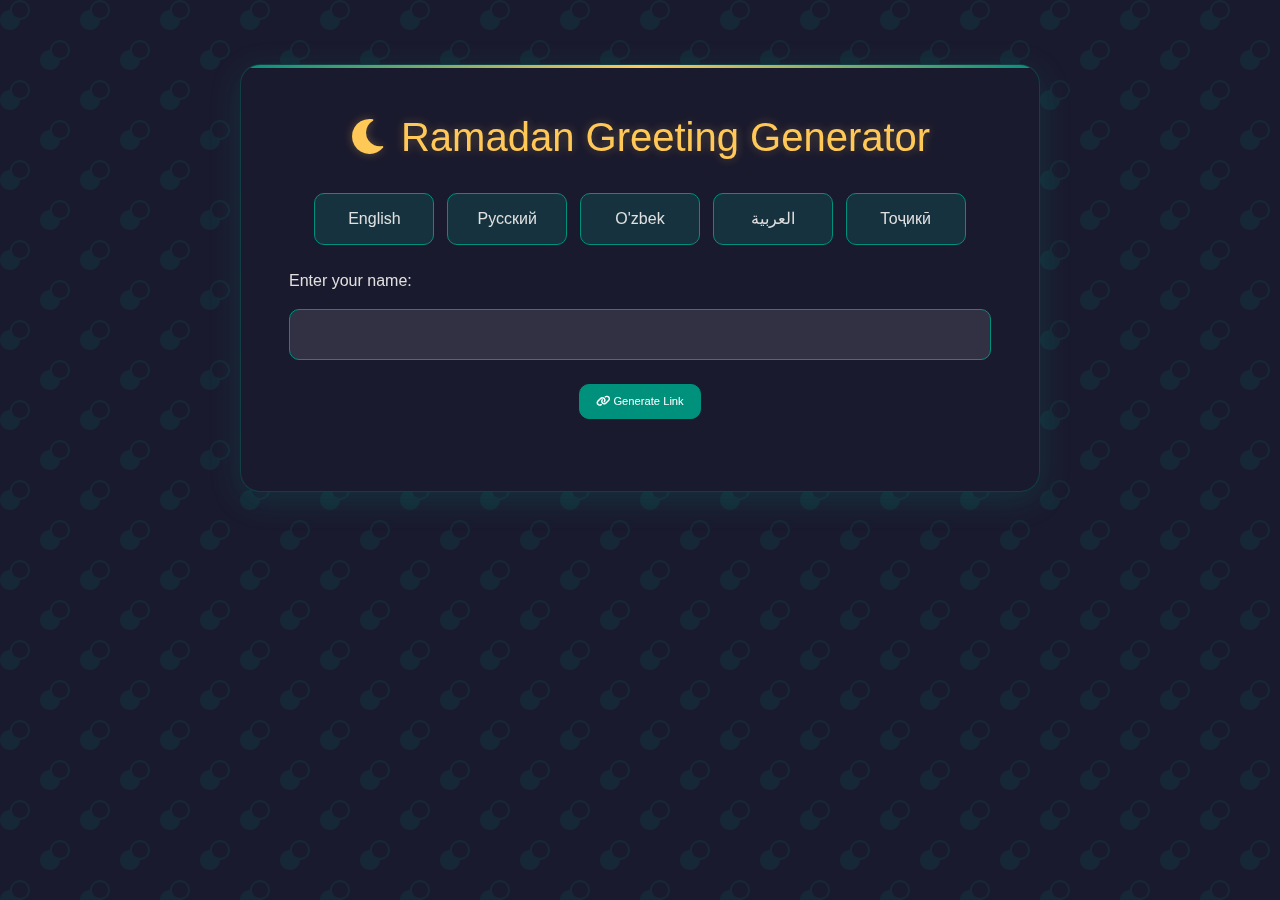
<file: index.html>
<!DOCTYPE html>
<html lang="en">
<head>
    <meta charset="UTF-8">
    <title>Ramadan Kareem</title>
    <script>
      window.location.href = "templates/index.html"
    </script>
</head>
<body>
</body>
</html>
</file>
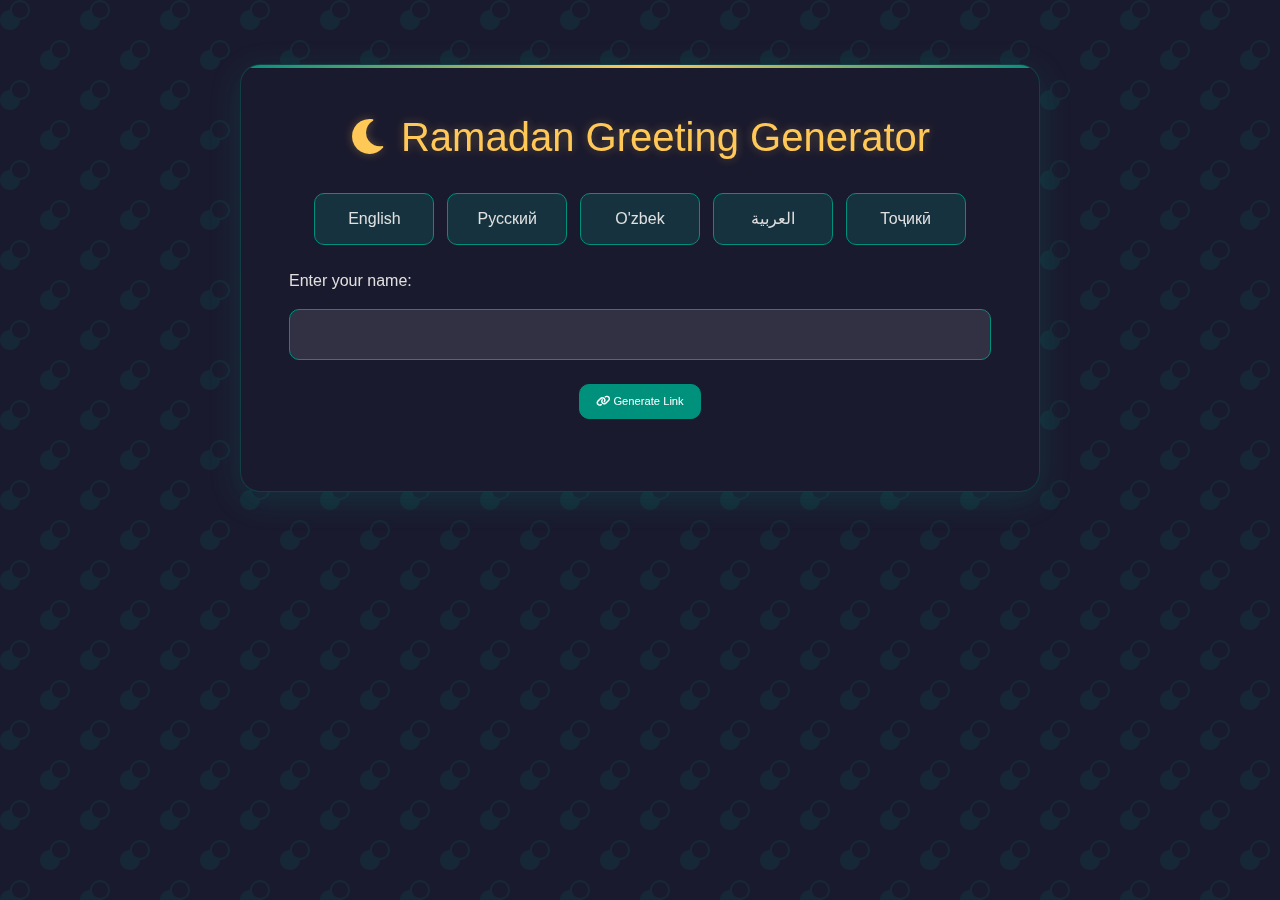
<file: templates/index.html>
<!DOCTYPE html>
<html lang="en">
<head>
    <meta charset="UTF-8">
    <meta name="viewport" content="width=device-width, initial-scale=1.0">
    <title>Ramadan Greeting Generator</title>
    <link href="https://cdn.jsdelivr.net/npm/bootstrap@5.3.0/dist/css/bootstrap.min.css" rel="stylesheet">
    <link href="https://cdnjs.cloudflare.com/ajax/libs/font-awesome/6.0.0/css/all.min.css" rel="stylesheet">
    <link href="../static/css/style.css" rel="stylesheet">
</head>
<body>
    <div class="islamic-pattern"></div>
    <div class="container">
        <div class="card main-card">
            <div class="card-body">
                <h1 class="text-center mb-4">
                    <i class="fas fa-moon"></i> 
                    <span class="lang-text" data-lang-key="title">Ramadan Greeting Generator</span>
                </h1>

                <div class="language-selector mb-4">
                    <button class="btn btn-outline-primary" data-lang="en">English</button>
                    <button class="btn btn-outline-primary" data-lang="ru">Русский</button>
                    <button class="btn btn-outline-primary" data-lang="uz">O'zbek</button>
                    <button class="btn btn-outline-primary" data-lang="ar">العربية</button>
                    <button class="btn btn-outline-primary" data-lang="tj">Тоҷикӣ</button>
                </div>

                <div class="form-group mb-4">
                    <label for="name" class="lang-text" data-lang-key="enter_name">Enter your name:</label>
                    <input type="text" class="form-control" id="name" required>
                </div>

                <div class="text-center mb-4">
                    <button class="btn btn-primary generate-btn">
                        <i class="fas fa-link"></i> 
                        <span class="lang-text" data-lang-key="generate">Generate Link</span>
                    </button>
                </div>

                <div class="result-section" style="display: none;">
                    <input type="text" class="form-control" id="generated-link" readonly>
                    <div class="input-group mb-3">
                        <button class="btn btn-primary copy-btn" id="copy-btn">
                            <i class="fas fa-copy"></i> 
                            <span class="lang-text" data-lang-key="copy">Copy</span>
                        </button>
                        <button class="btn btn-primary view-btn" id="view-btn">
                            <i class="fas fa-eye"></i> 
                            <span class="lang-text" data-lang-key="view">View</span>
                        </button>
                    </div>
                </div>
            </div>
        </div>
    </div>

    <script src="https://cdn.jsdelivr.net/npm/bootstrap@5.3.0/dist/js/bootstrap.bundle.min.js"></script>
    <script src="../static/js/main.js"></script>
</body>
</html>
</file>
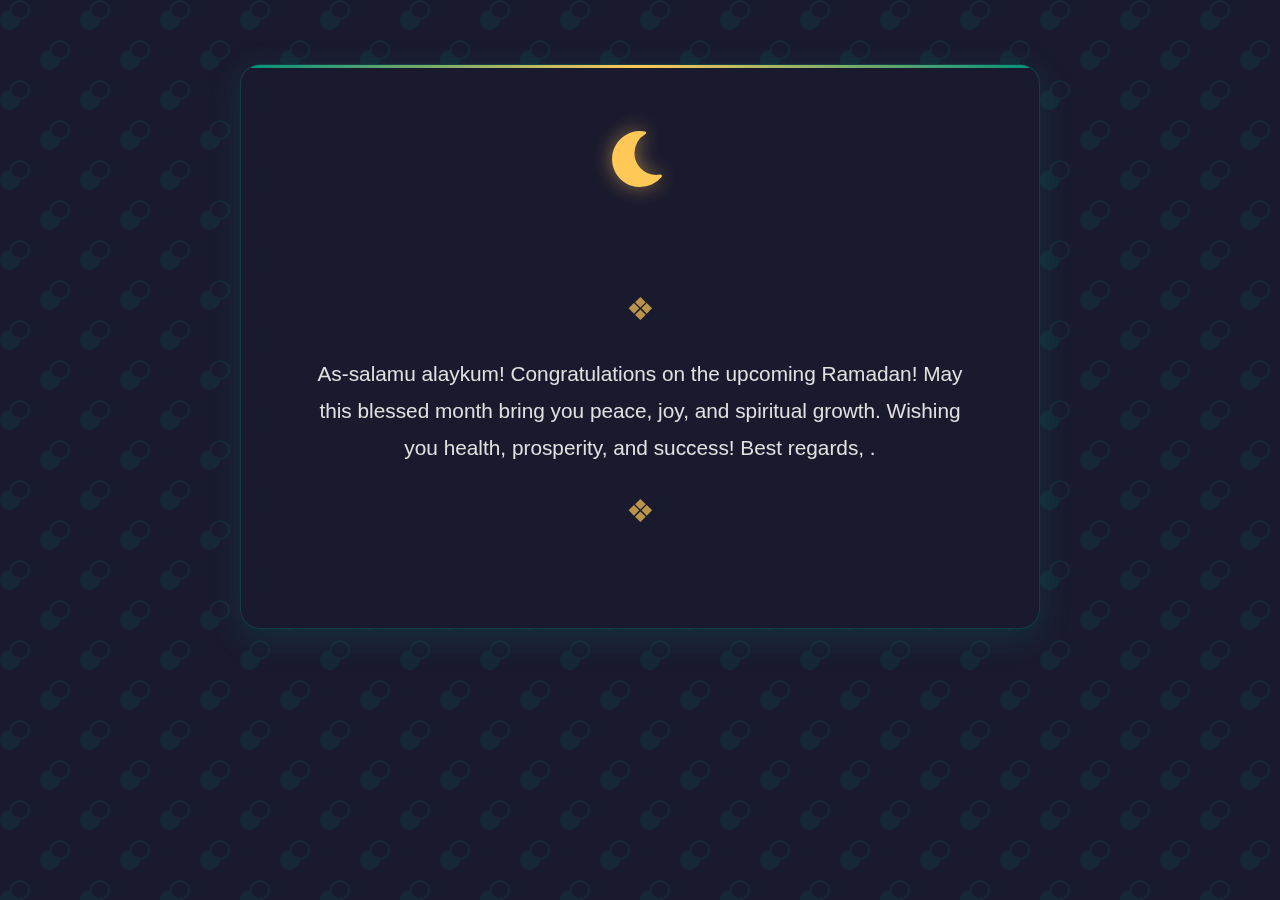
<file: templates/greeting.html>
<!DOCTYPE html>
<html lang="en">
<head>
    <meta charset="UTF-8">
    <meta name="viewport" content="width=device-width, initial-scale=1.0">
    <title>Ramadan Greeting</title>
    <link href="https://cdn.jsdelivr.net/npm/bootstrap@5.3.0/dist/css/bootstrap.min.css" rel="stylesheet">
    <link href="https://cdnjs.cloudflare.com/ajax/libs/font-awesome/6.0.0/css/all.min.css" rel="stylesheet">
    <link href="../static/css/style.css" rel="stylesheet">
</head>
<body>
    <div class="islamic-pattern"></div>
    <div class="container">
        <div class="card greeting-card">
            <div class="card-body">
                <div class="greeting-content">
                    <div class="moon-decoration">
                        <i class="fas fa-moon"></i>
                    </div>
                    <div class="greeting-text" id="greeting-text"></div>
                </div>
            </div>
        </div>
    </div>
    <script src="../static/js/greeting.js"></script>
</body>
</html>
</file>
<file: static/css/style.css>
:root {
    --primary-color: #00917C;
    --accent-color: #FFC857;
    --bg-color: #1A1A2E;
    --text-color: #E0E0E0;
    --card-bg: rgba(26, 26, 46, 0.95);
    --pattern-color: rgba(0, 145, 124, 0.15);
}

body {
    background-color: var(--bg-color);
    font-family: 'Arial', sans-serif;
    min-height: 100vh;
    position: relative;
    padding: 2rem 0;
    color: var(--text-color);
}

.islamic-pattern {
    position: fixed;
    top: 0;
    left: 0;
    right: 0;
    bottom: 0;
    background-image: url("data:image/svg+xml,%3Csvg width='80' height='80' viewBox='0 0 80 80' xmlns='http://www.w3.org/2000/svg'%3E%3Cg fill='none' fill-rule='evenodd'%3E%3Cg fill='%2300917C' fill-opacity='0.15'%3E%3Cpath d='M50 50c0-5.523 4.477-10 10-10s10 4.477 10 10-4.477 10-10 10c0 5.523-4.477 10-10 10s-10-4.477-10-10 4.477-10 10-10zM10 10c0-5.523 4.477-10 10-10s10 4.477 10 10-4.477 10-10 10c0 5.523-4.477 10-10 10S0 25.523 0 20s4.477-10 10-10zm10 8c4.418 0 8-3.582 8-8s-3.582-8-8-8-8 3.582-8 8 3.582 8 8 8zm40 40c4.418 0 8-3.582 8-8s-3.582-8-8-8-8 3.582-8 8 3.582 8 8 8z'/%3E%3C/g%3E%3C/g%3E%3C/svg%3E");
    z-index: -1;
    opacity: 0.8;
    animation: patternFloat 30s linear infinite;
}

@keyframes patternFloat {
    from {
        background-position: 0 0;
    }
    to {
        background-position: 80px 80px;
    }
}

.main-card, .greeting-card {
    background: var(--card-bg);
    border-radius: 20px;
    box-shadow: 0 8px 32px rgba(0, 145, 124, 0.2);
    margin: 2rem auto;
    max-width: 800px;
    padding: 2rem;
    border: 1px solid rgba(0, 145, 124, 0.3);
    backdrop-filter: blur(8px);
    position: relative;
    overflow: hidden;
}

.main-card::before, .greeting-card::before {
    content: '';
    position: absolute;
    top: 0;
    left: 0;
    right: 0;
    height: 3px;
    background: linear-gradient(90deg, var(--primary-color), var(--accent-color), var(--primary-color));
    animation: borderGlow 3s ease-in-out infinite;
}

@keyframes borderGlow {
    0% {
        opacity: 0.5;
    }
    50% {
        opacity: 1;
    }
    100% {
        opacity: 0.5;
    }
}

.language-selector {
    display: flex;
    flex-wrap: wrap;
    gap: 0.8rem;
    justify-content: center;
    margin: 2rem 0;
}

.language-selector button {
    min-width: 120px;
    padding: 0.8rem 1.2rem;
    border-radius: 10px;
    transition: all 0.3s ease;
    background: rgba(0, 145, 124, 0.2);
    border: 1px solid var(--primary-color);
    color: var(--text-color);
}

.language-selector button:hover {
    background: var(--primary-color);
    transform: translateY(-2px);
    box-shadow: 0 4px 12px rgba(0, 145, 124, 0.3);
}

.btn-primary {
    background-color: var(--primary-color);
    border-color: var(--primary-color);
    padding: 0.5rem 1rem;
    font-size: 0.7rem;
    border-radius: 10px;
    transition: all 0.3s ease;
}

.btn-primary:hover {
    background-color: var(--accent-color);
    border-color: var(--accent-color);
    color: var(--bg-color);
    transform: translateY(-2px);
}

.moon-decoration {
    font-size: 4rem;
    color: var(--accent-color);
    text-align: center;
    margin-bottom: 2rem;
    animation: moonGlow 4s infinite alternate;
    text-shadow: 0 0 20px rgba(255, 200, 87, 0.5);
}

@keyframes moonGlow {
    from {
        opacity: 0.7;
        transform: scale(0.95) rotate(-5deg);
        text-shadow: 0 0 20px rgba(255, 200, 87, 0.3);
    }
    to {
        opacity: 1;
        transform: scale(1.05) rotate(5deg);
        text-shadow: 0 0 30px rgba(255, 200, 87, 0.7);
    }
}

.greeting-text {
    font-size: 1.3rem;
    line-height: 1.8;
    text-align: center;
    padding: 1.5rem;
    white-space: pre-line;
    color: var(--text-color);
    position: relative;
}

.greeting-text::before,
.greeting-text::after {
    content: '❖';
    display: block;
    text-align: center;
    color: var(--accent-color);
    font-size: 2rem;
    margin: 1rem 0;
    opacity: 0.7;
}

.form-group {
    margin-bottom: 2rem;
}

.form-control {
    display: flex;
    justify-content: center;
    background: rgba(255, 255, 255, 0.1);
    border: 1px solid var(--primary-color);
    color: var(--text-color);
    border-radius: 10px;
    padding: 0.8rem 1.2rem;
    margin: 0.5rem 0;
}

.form-control:focus {
    background: rgba(255, 255, 255, 0.15);
    border-color: var(--accent-color);
    box-shadow: 0 0 0 0.2rem rgba(255, 200, 87, 0.25);
    color: var(--text-color);
}

.result-section {
    display: flex;
    flex-direction: column;
    opacity: 0;
    transform: translateY(20px);
    transition: all 0.5s ease;
    align-items: center;
    justify-content: center;
}

.input-group {
    display: flex;
    justify-content: center;
}

.result-section.show {
    opacity: 1;
    transform: translateY(0);
}

.copy-btn {
    background: var(--primary-color);
    border-color: var(--primary-color);
    color: var(--text-color);
}

.copy-btn:hover {
    background: var(--accent-color);
    border-color: var(--accent-color);
    color: var(--bg-color);
}

h1 {
    color: var(--accent-color);
    margin-bottom: 2rem;
    text-shadow: 0 0 10px rgba(255, 200, 87, 0.3);
}

label {
    color: var(--text-color);
    margin-bottom: 0.5rem;
}

@media (max-width: 768px) {
    .container {
        padding: 1rem;
    }

    .language-selector button {
        min-width: 100px;
        font-size: 0.9rem;
    }

    .greeting-text {
        font-size: 1.1rem;
    }
}

[dir="rtl"] .greeting-text {
    font-family: 'Arial', sans-serif;
}

/* Добавляем новые стили для кнопки в конец файла */

.generate-new-btn {
    display: block;
    margin: 2rem auto 0;
    padding: 1rem 2rem;
    font-size: 1.2rem;
    background: linear-gradient(135deg, var(--primary-color), var(--accent-color));
    border: none;
    border-radius: 15px;
    color: var(--text-color);
    transition: all 0.3s ease;
    box-shadow: 0 4px 15px rgba(0, 145, 124, 0.3);
}

.generate-new-btn:hover {
    transform: translateY(-3px) scale(1.02);
    box-shadow: 0 6px 20px rgba(0, 145, 124, 0.4);
    background: linear-gradient(135deg, var(--accent-color), var(--primary-color));
}

.generate-new-btn i {
    margin-right: 0.5rem;
    animation: sparkle 2s infinite;
}

@keyframes sparkle {
    0%, 100% {
        transform: scale(1) rotate(0deg);
    }
    50% {
        transform: scale(1.2) rotate(180deg);
    }
}

[dir="rtl"] .generate-new-btn i {
    margin-right: 0;
    margin-left: 0.5rem;
}
</file>
